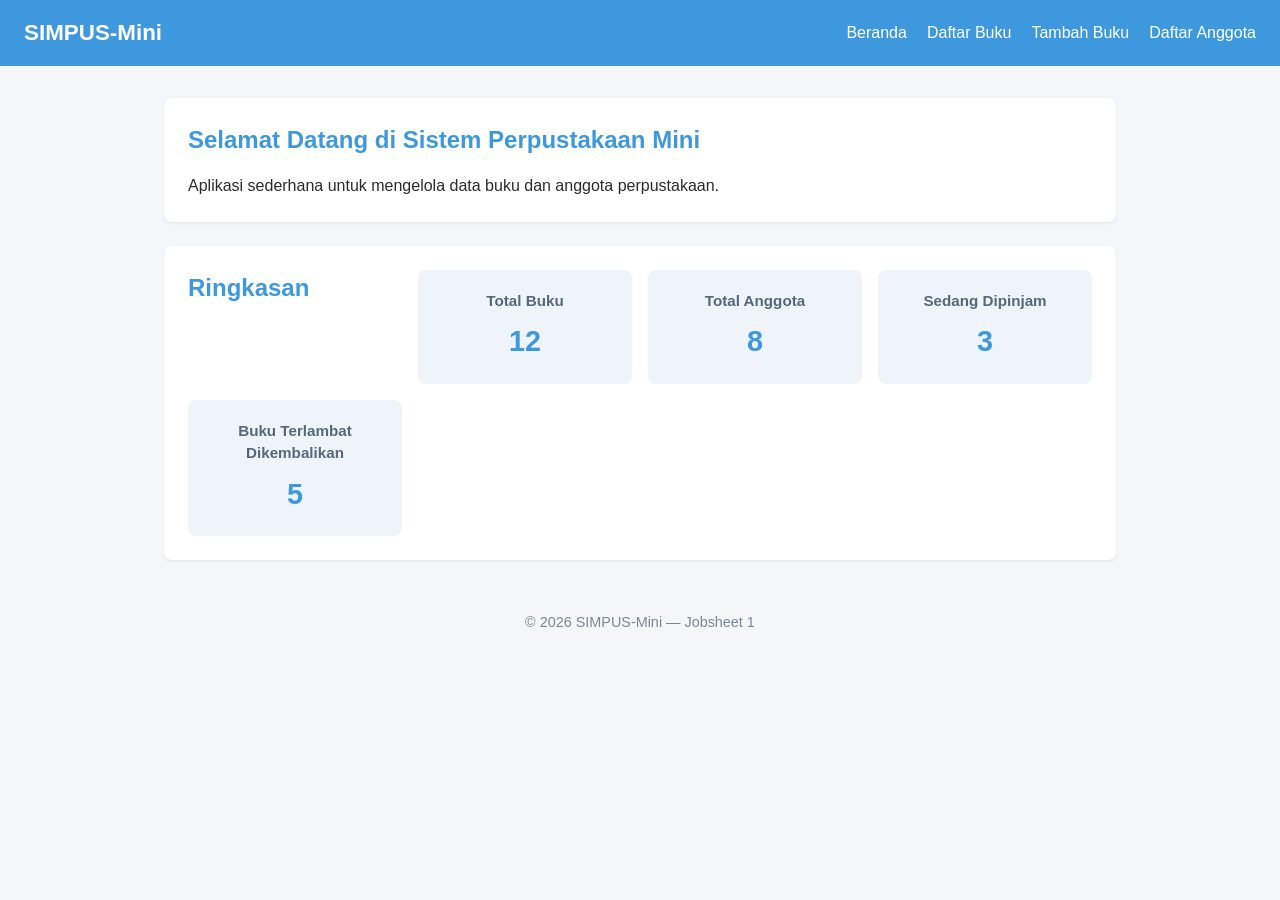
<file: index.html>
<!DOCTYPE html>
<html lang="id">
<head>
    <meta charset="UTF-8">
    <meta name="viewport" content="width=device-width, initial-scale=1">
    <title>SIMPUS-Mini | Beranda</title>
    <link rel="stylesheet" href="assets/css/style.css">
</head>
<body>
    <header>
        <h1>SIMPUS-Mini</h1>
        <nav>
            <ul>
                <li><a href="index.html">Beranda</a></li>
                <li><a href="buku/list.html">Daftar Buku</a></li>
                <li><a href="buku/tambah.html">Tambah Buku</a></li>
                <li><a href="anggota/list.html">Daftar Anggota</a></li>
            </ul>
        </nav>
    </header>

    <main>
        <section>
            <h2>Selamat Datang di Sistem Perpustakaan Mini</h2>
            <p>Aplikasi sederhana untuk mengelola data buku dan anggota perpustakaan.</p>
        </section>

        <section>
            <h2>Ringkasan</h2>
            <article>
                <h3>Total Buku</h3>
                <p>12</p>
            </article>
            <article>
                <h3>Total Anggota</h3>
                <p>8</p>
            </article>
            <article>
                <h3>Sedang Dipinjam</h3>
                <p>3</p>
            </article>
            <article>
                <h3>Buku Terlambat Dikembalikan</h3>
                <p>5</p>
            </article>
        </section>
    </main>

    <footer>
        <p>&copy; 2026 SIMPUS-Mini &mdash; Jobsheet 1</p>
    </footer>
</body>
</html>
</file>
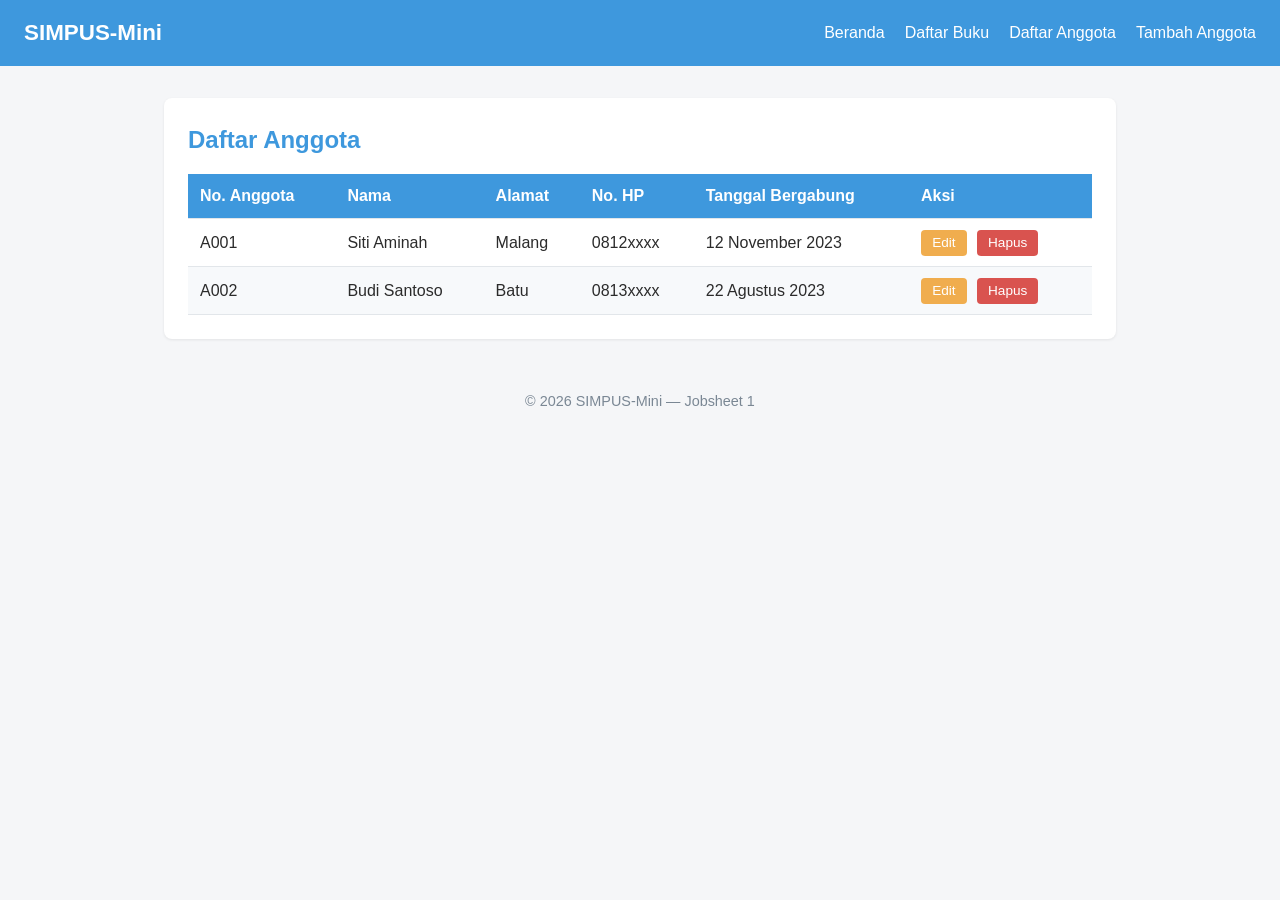
<file: anggota/list.html>
<!DOCTYPE html>
<html lang="id">
<head>
    <meta charset="UTF-8">
    <meta name="viewport" content="width=device-width, initial-scale=1">
    <title>SIMPUS-Mini | Daftar Anggota</title>
    <link rel="stylesheet" href="../assets/css/style.css">
</head>
<body>
    <header>
        <h1>SIMPUS-Mini</h1>
        <nav>
            <ul>
                <li><a href="../index.html">Beranda</a></li>
                <li><a href="../buku/list.html">Daftar Buku</a></li>
                <li><a href="list.html">Daftar Anggota</a></li>
                <li><a href="tambah.html">Tambah Anggota</a></li>
            </ul>
        </nav>
    </header>

    <main>
        <section>
            <h2>Daftar Anggota</h2>
            <table>
                <thead>
                    <tr>
                        <th>No. Anggota</th>
                        <th>Nama</th>
                        <th>Alamat</th>
                        <th>No. HP</th>
                        <th>Tanggal Bergabung</th>
                        <th>Aksi</th>
                    </tr>
                </thead>
                <tbody>
                    <tr>
                        <td>A001</td>
                        <td>Siti Aminah</td>
                        <td>Malang</td>
                        <td>0812xxxx</td>
                        <td>12 November 2023</td>
                        <td>
                            <button type="button">Edit</button>
                            <button type="button">Hapus</button>
                        </td>
                    </tr>
                    <tr>
                        <td>A002</td>
                        <td>Budi Santoso</td>
                        <td>Batu</td>
                        <td>0813xxxx</td>
                        <td>22 Agustus 2023</td>
                        <td>
                            <button type="button">Edit</button>
                            <button type="button">Hapus</button>
                        </td>
                    </tr>
                </tbody>
            </table>
        </section>
    </main>

    <footer>
        <p>&copy; 2026 SIMPUS-Mini &mdash; Jobsheet 1</p>
    </footer>
</body>
</html>
</file>
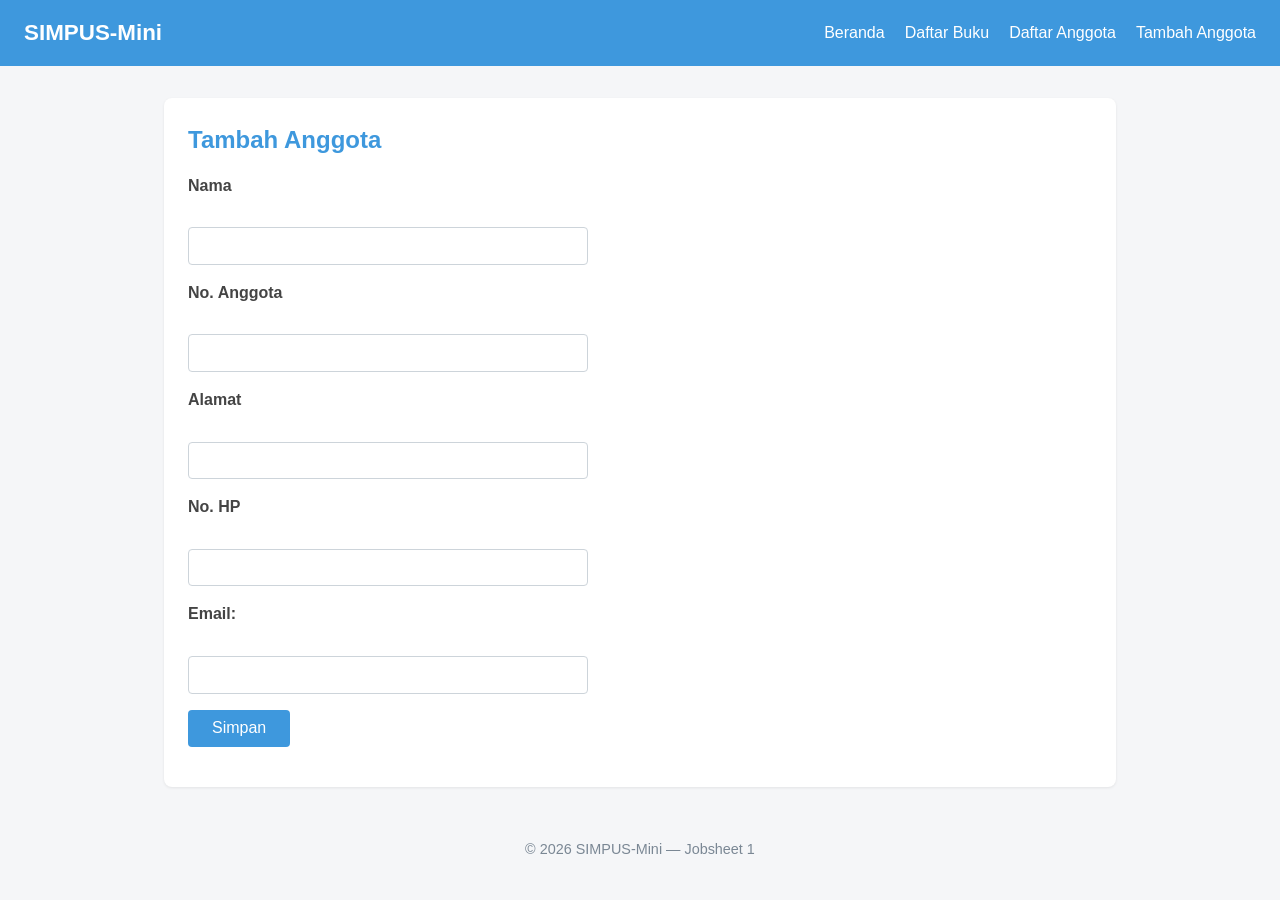
<file: anggota/tambah.html>
<!DOCTYPE html>
<html lang="id">
<head>
    <meta charset="UTF-8">
    <meta name="viewport" content="width=device-width, initial-scale=1">
    <title>SIMPUS-Mini | Tambah Anggota</title>
    <link rel="stylesheet" href="../assets/css/style.css">
</head>
<body>
    <header>
        <h1>SIMPUS-Mini</h1>
        <nav>
            <ul>
                <li><a href="../index.html">Beranda</a></li>
                <li><a href="../buku/list.html">Daftar Buku</a></li>
                <li><a href="list.html">Daftar Anggota</a></li>
                <li><a href="tambah.html">Tambah Anggota</a></li>
            </ul>
        </nav>
    </header>

    <main>
        <section>
            <h2>Tambah Anggota</h2>
            <form>
                <p>
                    <label for="nama">Nama</label><br>
                    <input type="text" id="nama" name="nama" required>
                </p>
                <p>
                    <label for="no_anggota">No. Anggota</label><br>
                    <input type="text" id="no_anggota" name="no_anggota" required>
                </p>
                <p>
                    <label for="alamat">Alamat</label><br>
                    <input type="text" id="alamat" name="alamat">
                </p>
                <p>
                    <label for="no_hp">No. HP</label><br>
                    <input type="text" id="no_hp" name="no_hp">
                </p>
                <p>
                    <label for="email">Email:</label><br>
                    <input type="email" id="email" name="email">
                </p>
                <p>
                    <button type="submit">Simpan</button>
                </p>
            </form>
        </section>
    </main>

    <footer>
        <p>&copy; 2026 SIMPUS-Mini &mdash; Jobsheet 1</p>
    </footer>
</body>
</html>
</file>
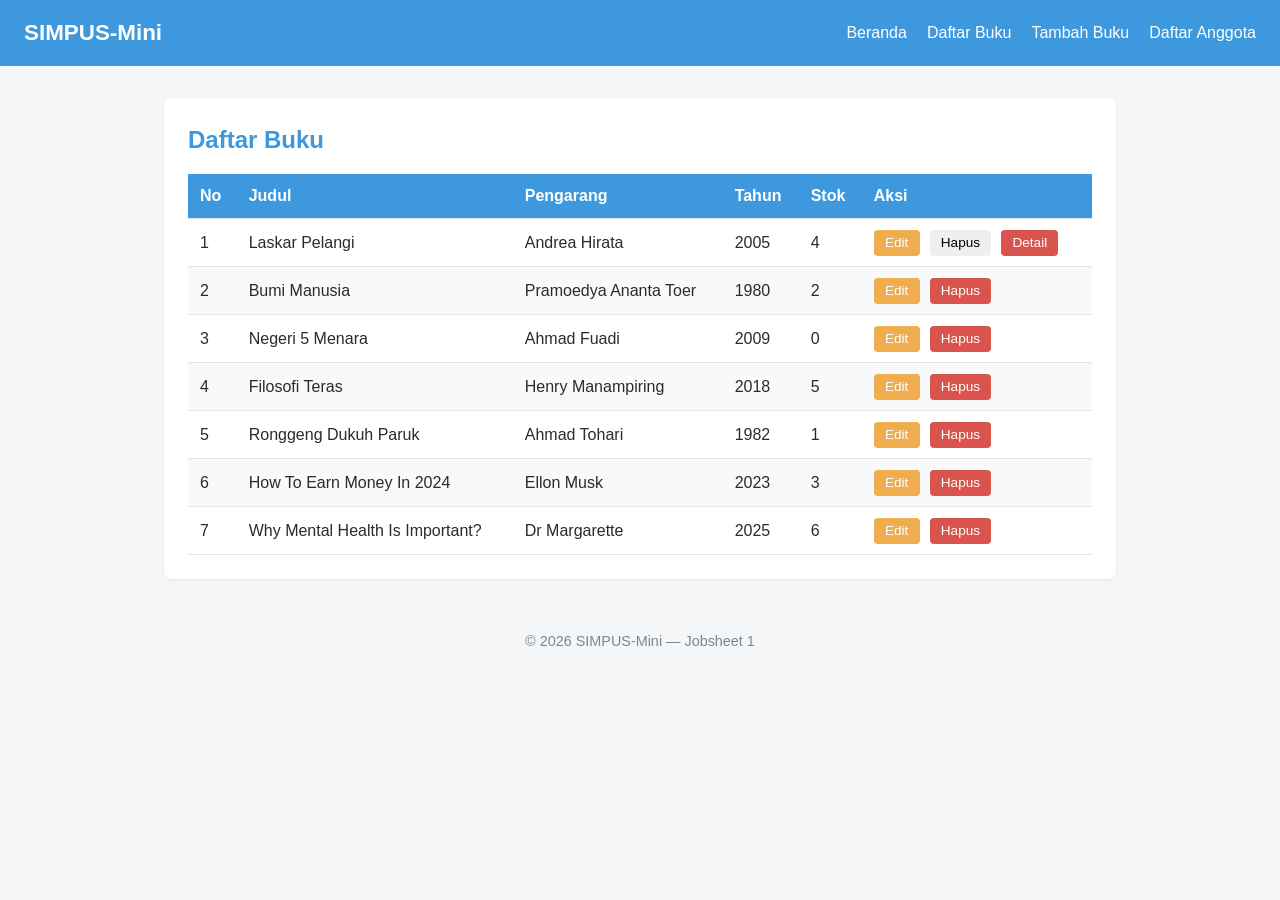
<file: buku/list.html>
<!DOCTYPE html>
<html lang="id">
<head>
    <meta charset="UTF-8">
    <meta name="viewport" content="width=device-width, initial-scale=1">
    <title>SIMPUS-Mini | Daftar Buku</title>
    <link rel="stylesheet" href="../assets/css/style.css">
</head>
<body>
    <header>
        <h1>SIMPUS-Mini</h1>
        <nav>
            <ul>
                <li><a href="../index.html">Beranda</a></li>
                <li><a href="list.html">Daftar Buku</a></li>
                <li><a href="tambah.html">Tambah Buku</a></li>
                <li><a href="../anggota/list.html">Daftar Anggota</a></li>
            </ul>
        </nav>
    </header>

    <main>
        <section>
            <h2>Daftar Buku</h2>
            <table>
                <thead>
                    <tr>
                        <th>No</th>
                        <th>Judul</th>
                        <th>Pengarang</th>
                        <th>Tahun</th>
                        <th>Stok</th>
                        <th>Aksi</th>
                    </tr>
                </thead>
                <tbody>
                    <tr>
                        <td>1</td>
                        <td>Laskar Pelangi</td>
                        <td>Andrea Hirata</td>
                        <td>2005</td>
                        <td>4</td>
                        <td>
                            <button type="button">Edit</button>
                            <button type="button">Hapus</button>
                            <button type="button">Detail</button>
                        </td>
                    </tr>
                    <tr>
                        <td>2</td>
                        <td>Bumi Manusia</td>
                        <td>Pramoedya Ananta Toer</td>
                        <td>1980</td>
                        <td>2</td>
                        <td>
                            <button type="button">Edit</button>
                            <button type="button">Hapus</button>
                        </td>
                    </tr>
                    <tr>
                        <td>3</td>
                        <td>Negeri 5 Menara</td>
                        <td>Ahmad Fuadi</td>
                        <td>2009</td>
                        <td>0</td>
                        <td>
                            <button type="button">Edit</button>
                            <button type="button">Hapus</button>
                        </td>
                    </tr>
                    <tr>
                        <td>4</td>
                        <td>Filosofi Teras</td>
                        <td>Henry Manampiring</td>
                        <td>2018</td>
                        <td>5</td>
                        <td>
                            <button type="button">Edit</button>
                            <button type="button">Hapus</button>
                        </td>
                    </tr>
                    <tr>
                        <td>5</td>
                        <td>Ronggeng Dukuh Paruk</td>
                        <td>Ahmad Tohari</td>
                        <td>1982</td>
                        <td>1</td>
                        <td>
                            <button type="button">Edit</button>
                            <button type="button">Hapus</button>
                        </td>
                    </tr>
                    <tr>
                        <td>6</td>
                        <td>How To Earn Money In 2024</td>
                        <td>Ellon Musk</td>
                        <td>2023</td>
                        <td>3</td>
                        <td>
                            <button type="button">Edit</button>
                            <button type="button">Hapus</button>
                        </td>
                    </tr><tr>
                        <td>7</td>
                        <td>Why Mental Health Is Important?</td>
                        <td>Dr Margarette</td>
                        <td>2025</td>
                        <td>6</td>
                        <td>
                            <button type="button">Edit</button>
                            <button type="button">Hapus</button>
                        </td>
                    </tr>
                </tbody>
            </table>
        </section>
    </main>

    <footer>
        <p>&copy; 2026 SIMPUS-Mini &mdash; Jobsheet 1</p>
    </footer>
</body>
</html>
</file>
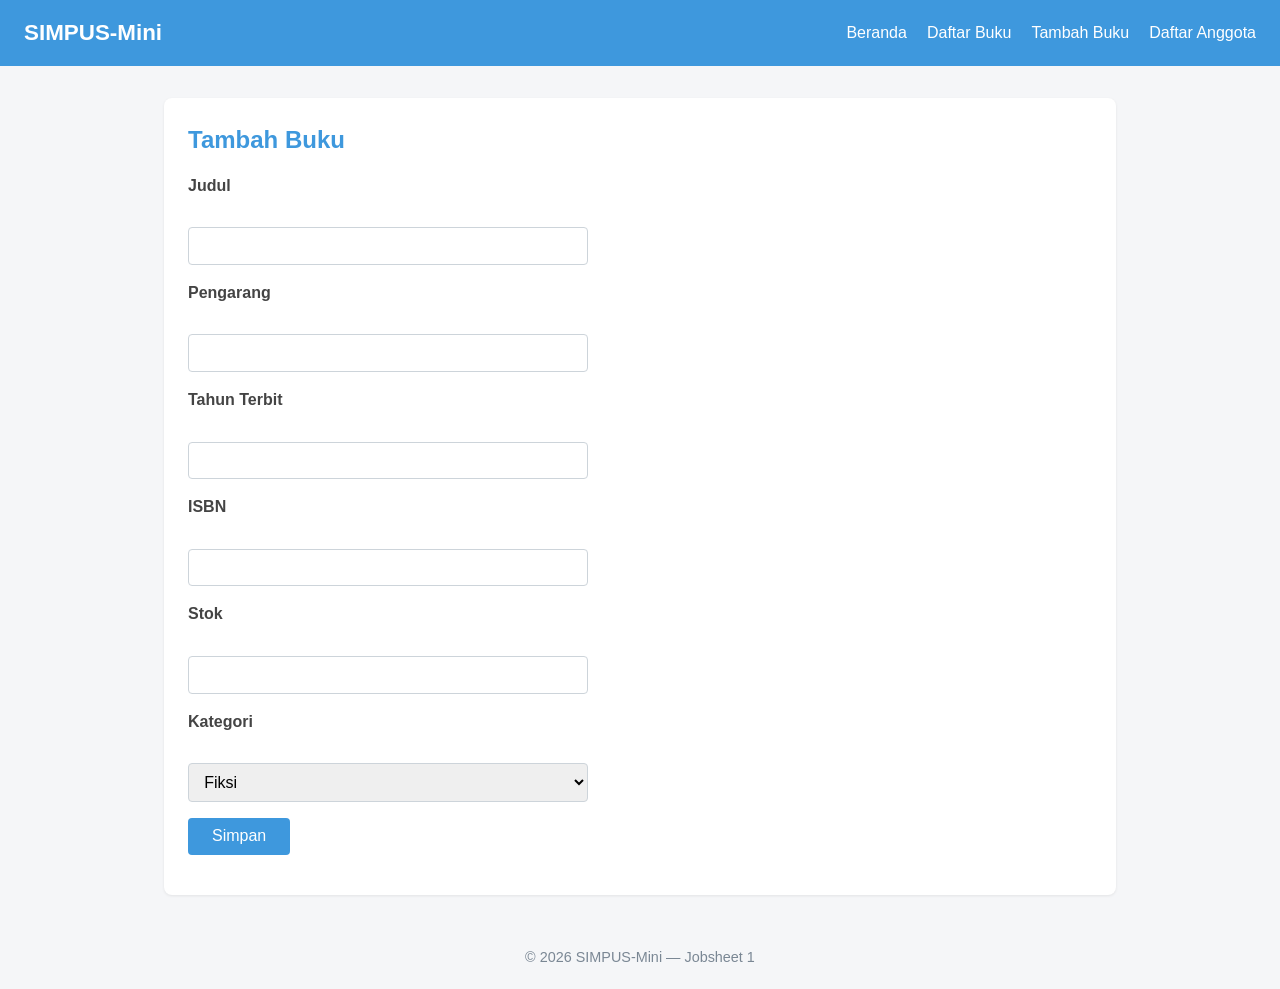
<file: buku/tambah.html>
<!DOCTYPE html>
<html lang="id">
<head>
    <meta charset="UTF-8">
    <meta name="viewport" content="width=device-width, initial-scale=1">
    <title>SIMPUS-Mini | Tambah Buku</title>
    <link rel="stylesheet" href="../assets/css/style.css">
</head>
<body>
    <header>
        <h1>SIMPUS-Mini</h1>
        <nav>
            <ul>
                <li><a href="../index.html">Beranda</a></li>
                <li><a href="list.html">Daftar Buku</a></li>
                <li><a href="tambah.html">Tambah Buku</a></li>
                <li><a href="../anggota/list.html">Daftar Anggota</a></li>
            </ul>
        </nav>
    </header>

    <main>
        <section>
            <h2>Tambah Buku</h2>
            <form>
                <p>
                    <label for="judul">Judul</label><br>
                    <input type="text" id="judul" name="judul" required>
                </p>
                <p>
                    <label for="pengarang">Pengarang</label><br>
                    <input type="text" id="pengarang" name="pengarang" required>
                </p>
                <p>
                    <label for="tahun">Tahun Terbit</label><br>
                    <input type="number" id="tahun" name="tahun" min="1900" max="2026" required>
                </p>
                <p>
                    <label for="isbn">ISBN</label><br>
                    <input type="text" id="isbn" name="isbn">
                </p>
                <p>
                    <label for="stok">Stok</label><br>
                    <input type="number" id="stok" name="stok" min="0" required>
                </p>
                <p>
                    <label for="kategori">Kategori</label><br>
                    <select id="kategori" name="kategori">
                        <option value="fiksi">Fiksi</option>
                        <option value="non-fiksi">Non-Fiksi</option>
                        <option value="referensi">Referensi</option>
                    </select>
                </p>
                <p>
                    <button type="submit">Simpan</button>
                </p>
            </form>
        </section>
    </main>

    <footer>
        <p>&copy; 2026 SIMPUS-Mini &mdash; Jobsheet 1</p>
    </footer>
</body>
</html>
</file>
<file: assets/css/style.css>
/* ===== Reset & Base ===== */
* {
    box-sizing: border-box;
    margin: 0;
    padding: 0;
}

body {
    font-family: "Segoe UI", Arial, sans-serif;
    color: #2b2b2b;
    background-color: #f5f6f8;
    line-height: 1.5;
}

a {
    color: #3e98dd;
    text-decoration: none;
}

a:hover {
    text-decoration: underline;
}

/* ===== Header & Navbar (Flexbox) ===== */
header {
    background-color: #3e98dd;
    color: #fff;
    padding: 1rem 1.5rem;
    display: flex;
    align-items: center;
    justify-content: space-between;
    flex-wrap: wrap;
}

header h1 {
    font-size: 1.4rem;
}

header nav ul {
    list-style: none;
    display: flex;
    gap: 1.25rem;
}

header nav a {
    color: #fff;
    font-weight: 500;
}

/* ===== Main Layout ===== */
main {
    max-width: 1000px;
    margin: 2rem auto;
    padding: 0 1.5rem;
}

section {
    background-color: #fff;
    border-radius: 8px;
    padding: 1.5rem;
    margin-bottom: 1.5rem;
    box-shadow: 0 1px 3px rgba(0, 0, 0, 0.08);
}

section h2 {
    margin-bottom: 1rem;
    color: #3e98dd;
}

/* ===== Kartu Statistik (CSS Grid) ===== */
main section:nth-of-type(2) {
    display: grid;
    grid-template-columns: repeat(4, 1fr);
    gap: 1rem;
}

main section:nth-of-type(2) article {
    background-color: #eef4fa;
    border-radius: 8px;
    padding: 1.25rem;
    text-align: center;
}

main section:nth-of-type(2) article h3 {
    font-size: 0.95rem;
    color: #55677a;
    margin-bottom: 0.5rem;
}

main section:nth-of-type(2) article p {
    font-size: 1.8rem;
    font-weight: 700;
    color: #3e98dd;
}

/* ===== Tabel ===== */
table {
    width: 100%;
    border-collapse: collapse;
}

th, td {
    text-align: left;
    padding: 0.65rem 0.75rem;
    border-bottom: 1px solid #e2e6ea;
}

thead {
    background-color: #3e98dd;
    color: #fff;
}

tbody tr:nth-child(even) {
    background-color: #f7f9fb;
}

tbody tr:hover {
    background-color: #eef4fa;
}

td button {
    padding: 0.35rem 0.7rem;
    margin-right: 0.35rem;
    border: none;
    border-radius: 4px;
    cursor: pointer;
    font-size: 0.85rem;
}

td button:first-of-type {
    background-color: #f0ad4e;
    color: #fff;
}

td button:last-of-type {
    background-color: #d9534f;
    color: #fff;
}

/* ===== Form ===== */
form p {
    margin-bottom: 1rem;
}

form label {
    display: block;
    margin-bottom: 0.35rem;
    font-weight: 600;
    color: #444;
}

form input,
form select {
    width: 100%;
    max-width: 400px;
    padding: 0.55rem 0.7rem;
    border: 1px solid #cdd4da;
    border-radius: 4px;
    font-size: 1rem;
}

form button[type="submit"] {
    background-color: #3e98dd;
    color: #fff;
    border: none;
    padding: 0.6rem 1.5rem;
    border-radius: 4px;
    font-size: 1rem;
    cursor: pointer;
}

form button[type="submit"]:hover {
    background-color: #164869;
}

/* ===== Footer ===== */
footer {
    text-align: center;
    padding: 1.25rem;
    color: #7a8794;
    font-size: 0.9rem;
}


/* ===== Tabel Responsif ===== */
.table-responsive {
    overflow-x: auto;
}

/* ===== Hamburger Menu (checkbox hack) ===== */
.nav-toggle {
    display: none;
}

.nav-toggle-label {
    display: none;
    font-size: 1.6rem;
    color: #fff;
    cursor: pointer;
}

/* ===== Responsive Breakpoints ===== */

/* Tablet ke bawah */
@media (max-width: 768px) {
    main section:nth-of-type(2) {
        grid-template-columns: repeat(2, 1fr);
    }
}

/* Mobile */
@media (max-width: 480px) {
    header {
        position: relative;
    }

    .nav-toggle-label {
        display: block;
    }

    header nav {
        display: none;
        width: 100%;
        order: 3;
        margin-top: 1rem;
    }

    .nav-toggle:checked ~ nav {
        display: block;
    }

    header nav ul {
        flex-direction: column;
        gap: 0.75rem;
    }

    main section:nth-of-type(2) {
        grid-template-columns: 1fr;
    }

    form input,
    form select {
        max-width: 100%;
    }
}
</file>
